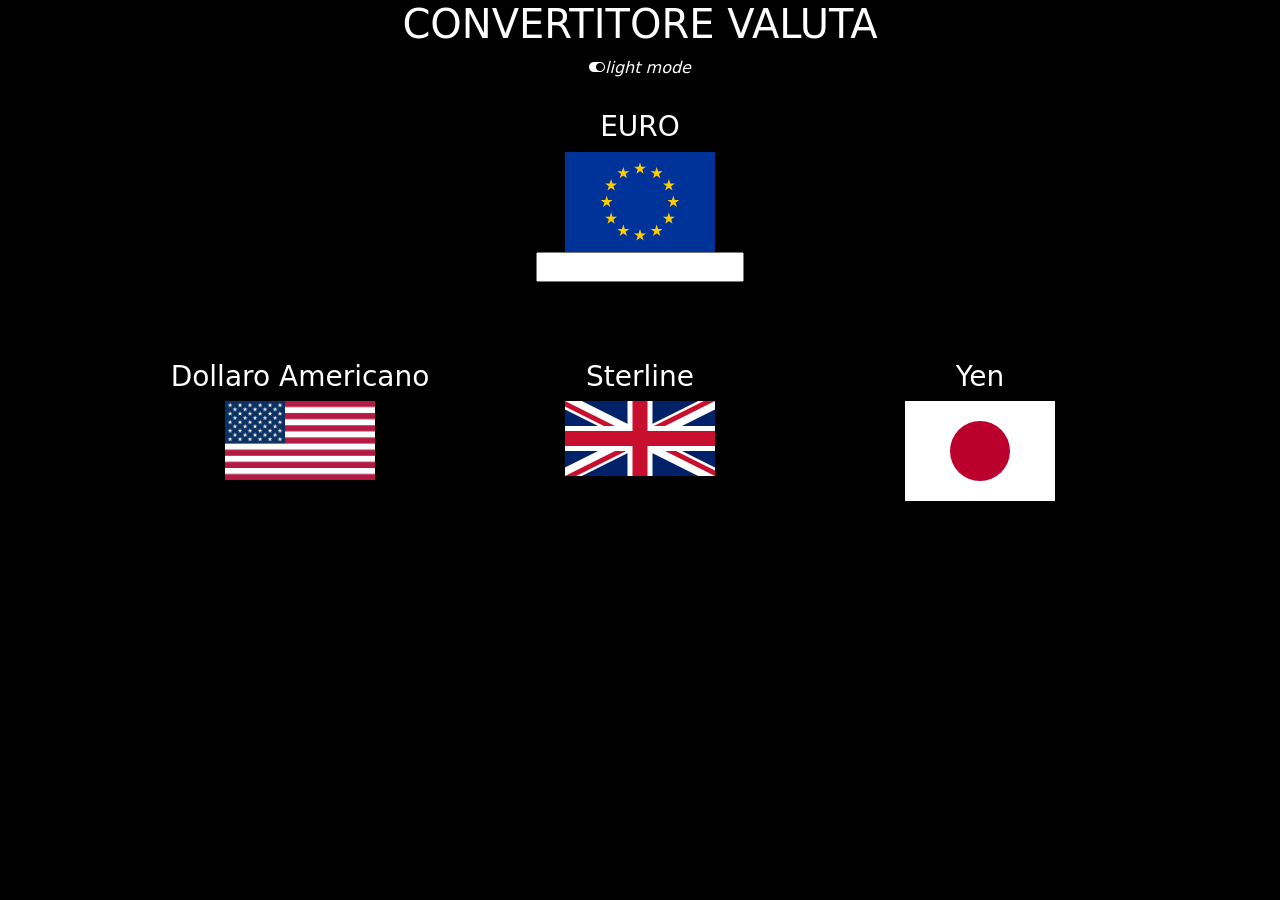
<file: index.html>
<!DOCTYPE html>
<html lang="en">

<head>
    <meta charset="UTF-8">
    <meta name="viewport" content="width=device-width, initial-scale=1.0">
    <link href="https://cdn.jsdelivr.net/npm/bootstrap@5.3.8/dist/css/bootstrap.min.css" rel="stylesheet">
    <link rel="stylesheet" href="./css/style.css">

    <title>Document</title>
</head>

<body class="dark" id="sfondo" >
    <h1 class="titolo">CONVERTITORE VALUTA</h1>

     <i class="bi bi-toggle-on" onclick="dark()">light mode</i>
    

    <h3>EURO</h3>

    <img class="immagini" src="./images/europa.svg">
    <form>
        <input type="number" name="" id="insert" min="0" oninput="converti()">
    </form>



    <div class="container">
        <div class="row m-5">
            <div class="col-sm-4">
                <h3>Dollaro Americano</h3>
                <img class="immagini" src="./images/usa.webp" alt="USA">
                <p id="Dol"></p>
            </div>

            <div class="col-sm-4">
                <h3>Sterline</h3>
                <img class="immagini" src="./images/uk.svg" alt="Regno Unito">
                <p id="Ste"></p>
            </div>

            <div class="col-sm-4">
                <h3>Yen</h3>
                <img class="immagini" src="./images/giappo.svg" alt="Giappone">
                <p id="Yen"></p>
            </div>
        </div>
    </div>




    <script src="./js/script.js"></script>
    <script src="https://cdn.jsdelivr.net/npm/bootstrap@5.3.8/dist/js/bootstrap.min.js"
        integrity="sha384-G/EV+4j2dNv+tEPo3++6LCgdCROaejBqfUeNjuKAiuXbjrxilcCdDz6ZAVfHWe1Y"
        crossorigin="anonymous"></script>
</body>

</html>
</file>
<file: css/style.css>
@import url("https://cdn.jsdelivr.net/npm/bootstrap-icons@1.13.2/font/bootstrap-icons.min.css");

body{
    text-align: center;
    align-items: center ;
}

.immagini{
    width: 150px;
}

h3{
  margin-top: 30px;
}

.dark{
  background-color: black;
  color: white;
}
</file>
